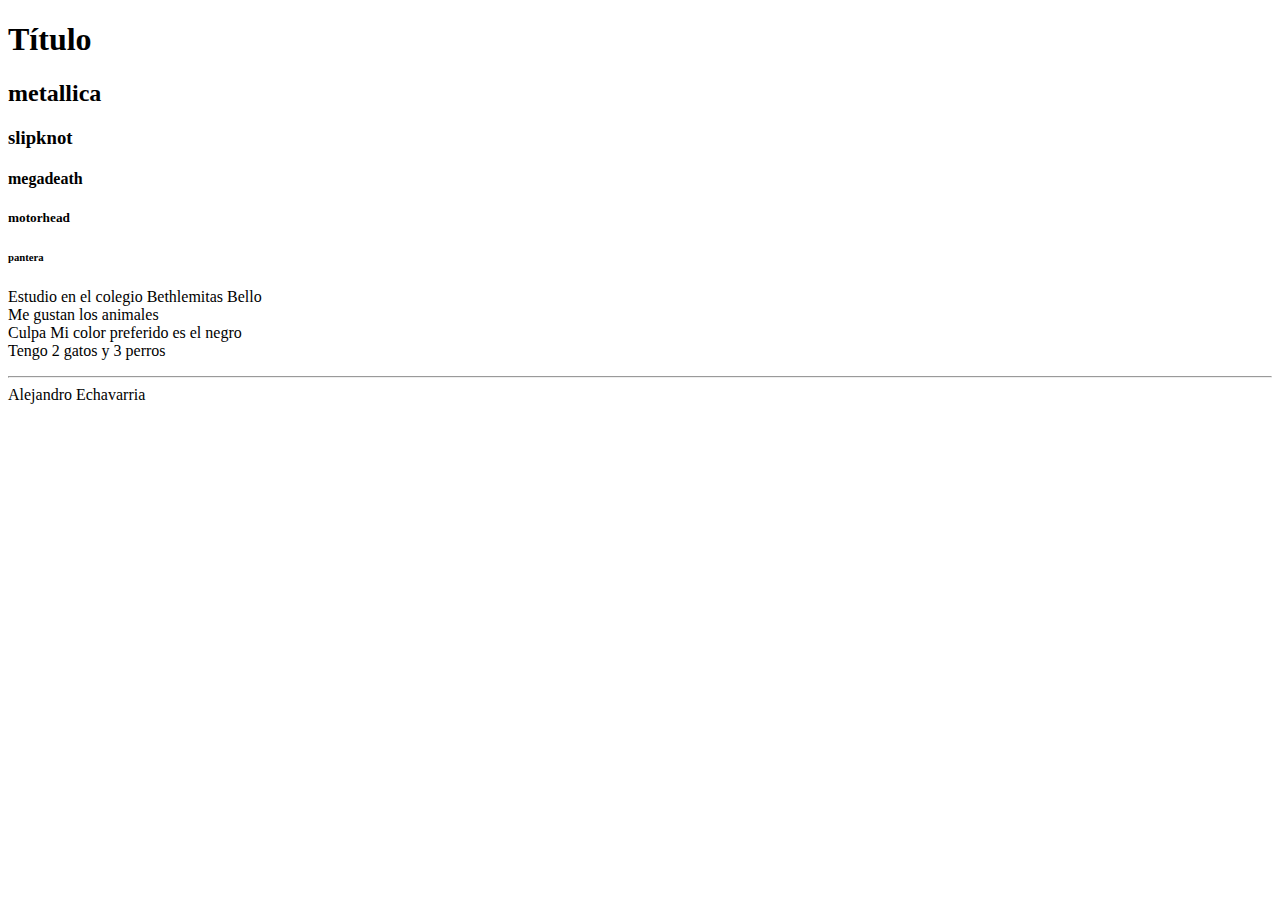
<file: tareas/tarea1.html>
<!DOCTYPE html>
<html lang="en">
  <head>
    <meta charset="UTF-8" />

    <title>Echavarria</title>
  </head>
  <body>
    <h1>Título</h1>
    <h2>metallica</h2>
    <h3>slipknot<h3/>
      <h4>megadeath</h4>
      <h5>motorhead</h5>
      <h6>pantera</h6>

      <p>
        Estudio en el colegio Bethlemitas Bello
        <br>
       Me gustan los animales
       <br> Culpa 
       Mi color preferido es el negro 
       <br />  Tengo 2 gatos y 3 perros   
       <hr>  Alejandro Echavarria 
      </p>
  </body>
</html>
</file>
